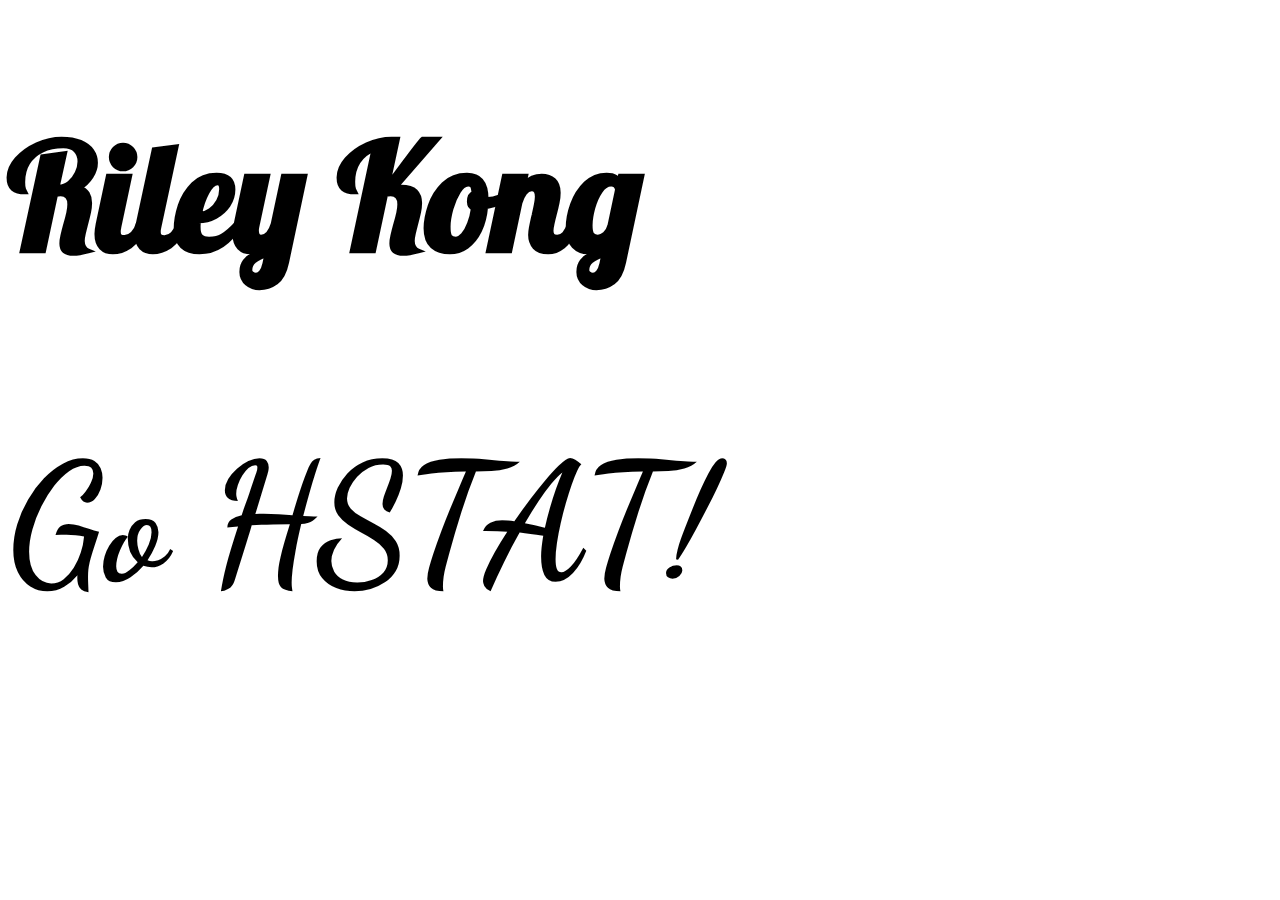
<file: google-font-practice.html>
<!DOCTYPE html>
<html>

<head>
    <meta charset="UTF-8">
    <title>title</title>
    <link href="https://fonts.googleapis.com/css?family=Courgette|Dancing+Script|Lobster" rel="stylesheet">
    <style type="text/css">
        h1 {
            font-family: 'Lobster', cursive;
            font-size:150px;
        }

        h2 {
            font-family: 'Dancing Script', cursive;
            font-size:165px;
        }
        div {
            background-image:url("https://channel45news.com/wp-content/uploads/2017/06/photo-1-696x520.png");
        }
    </style>
</head>

<body>
    <Div>
        
        <h1>Riley Kong</h1>
        <h2>Go HSTAT!</h2>
    </Div>
</body>

</html>
</file>
